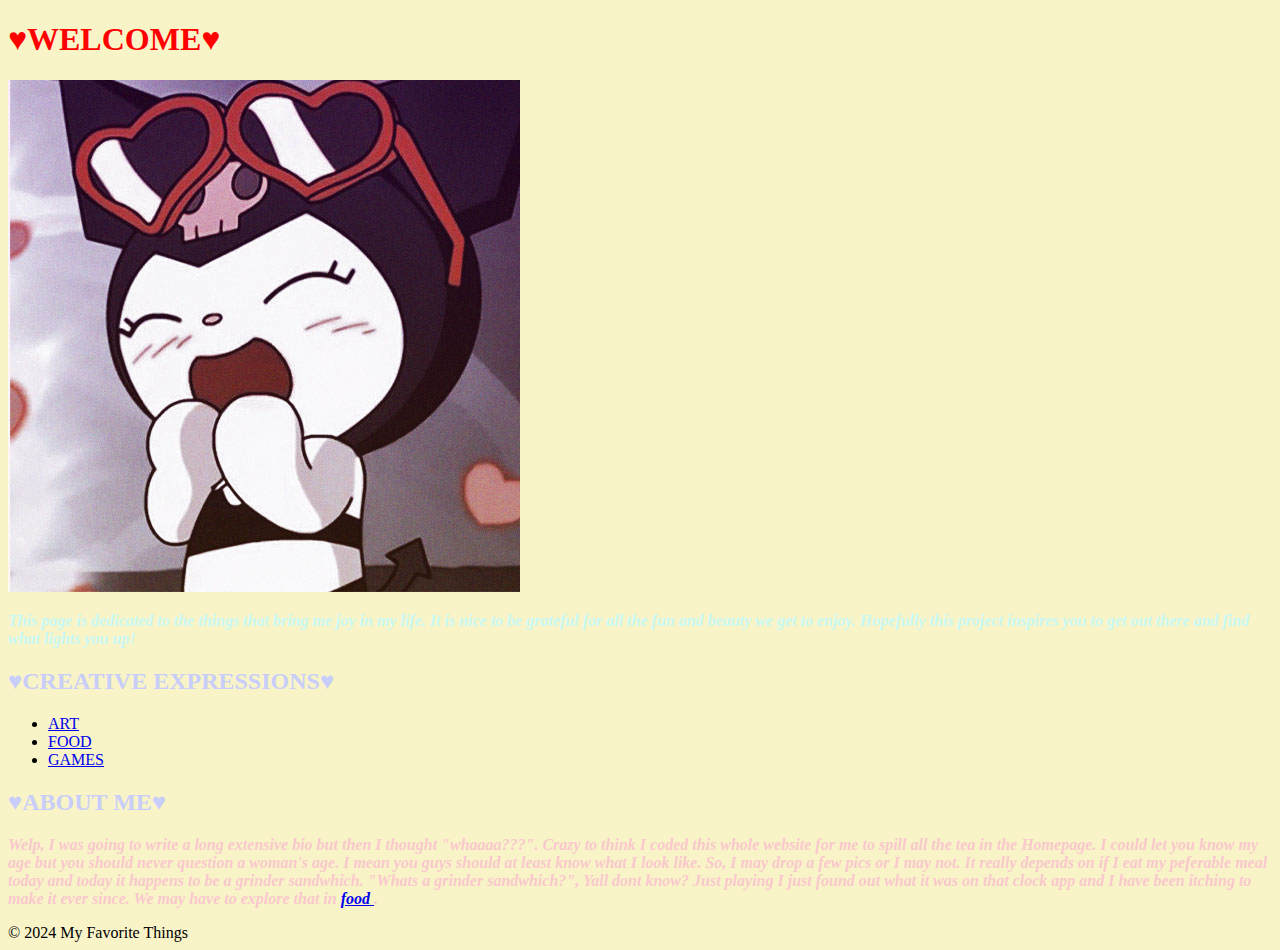
<file: index.html>
<!DOCTYPE html>
<html>
   <head>
      <title>&hearts;My Favs&hearts;</title>
      <link rel="stylesheet" type="text/css" href="styles.css">
   </head>
   <body>
      <header>
      <h1 id="mainheading">&hearts;WELCOME&hearts;</h1>
      <img src="images/kuromi-pfp-3.jpg" alt="Greeting Pic">
      <p class="funparagraph">This page is dedicated to the things that bring me joy in my life. It is nice to be grateful for all the fun and beauty we get to enjoy.
          Hopefully this project inspires you to get out there and find what lights you up! </p>
      </header>

      <h2>&hearts;CREATIVE EXPRESSIONS&hearts;</h2>
      <nav>
         <ul>
            <li> <a href="create.html">ART</a> </li>
            <li> <a href="food.html">FOOD</a> </li>
            <li> <a href="games.html">GAMES</a></li>
         </ul>
         
      </nav>
      <main>
         <article>
            <h2>&hearts;ABOUT ME&hearts;</h2>
            <p>Welp, I was going to write a long extensive bio but then I thought "whaaaa???".
                Crazy to think I coded this whole website for me to spill all the tea in the Homepage. I could let you know my age
                 but you should never question a woman's age. I mean you guys should at least know what I look like. So, I may drop a few pics or
                  I may not. It really depends on if I eat my peferable meal today and today it happens to be a grinder sandwhich. 
                  "Whats a grinder sandwhich?", Yall dont know? Just playing I just found out what it was on that clock app
                   and I have been itching to make it ever since. We may have to explore that in <a href="food.html">food </a>.</p>
         </article>
      </main>
      
        
      <footer>&copy; 2024 My Favorite Things</footer>
   </body>
  
</html>
</file>
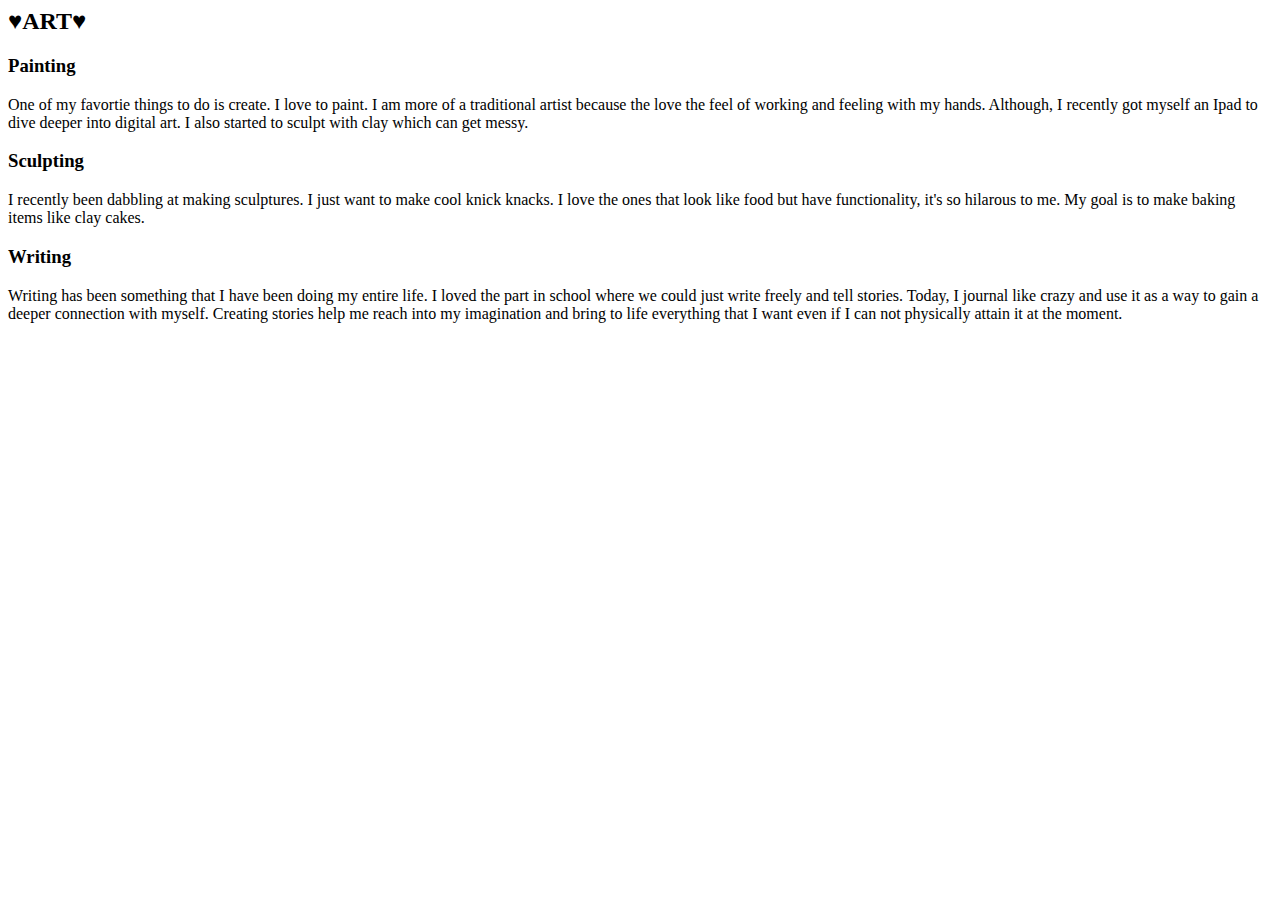
<file: create.html>
<html>
   <head>
    <title>&hearts;ART&hearts;</title>
 <link rel="stylessheet" type="text/css" href="styles.css">
   </head>
   <body>
    <main>
        <h2>&hearts;ART&hearts;</h2>
       
        <article>
           <section>
        <h3>Painting</h3>
           
    <p> One of my favortie things to do is create. I love to paint. I am more of a traditional artist because the love the feel of working and feeling with my hands. Although, I recently got myself an Ipad to dive deeper into digital art. I also started to sculpt with clay which can get messy.</p>
        <h3>Sculpting</h3>

    <p> I recently been dabbling at making sculptures. I just want to make cool knick knacks. I love the ones that look like food but have functionality, it's so hilarous to me. My goal is to make baking items like clay cakes.</p>
        <h3>Writing</h3>
    <p>Writing has been something that I have been doing my entire life. I loved the part in school where we could just write freely and tell stories. Today, I journal like crazy and use it as a way to gain a deeper connection with myself. Creating stories help me reach into my imagination and bring to life everything that I want even if I can not physically attain it at the moment.</p>
           </section>
        </article>

     </main>
   </body>
</html>
</file>
<file: styles.css>
#mainheading {
    color: red;
}

body {
    background-color: #f9f4c8; /* Pale pink*/
    margin: 8px;
    display: block;
}

p {
    color: #f9c8cd; ;
    font-weight: bold; font-style:oblique ;
}


h2 {
    color: #c8cdf9;
}
.funparagraph{
    color: #c8f9f4;
}
</file>
